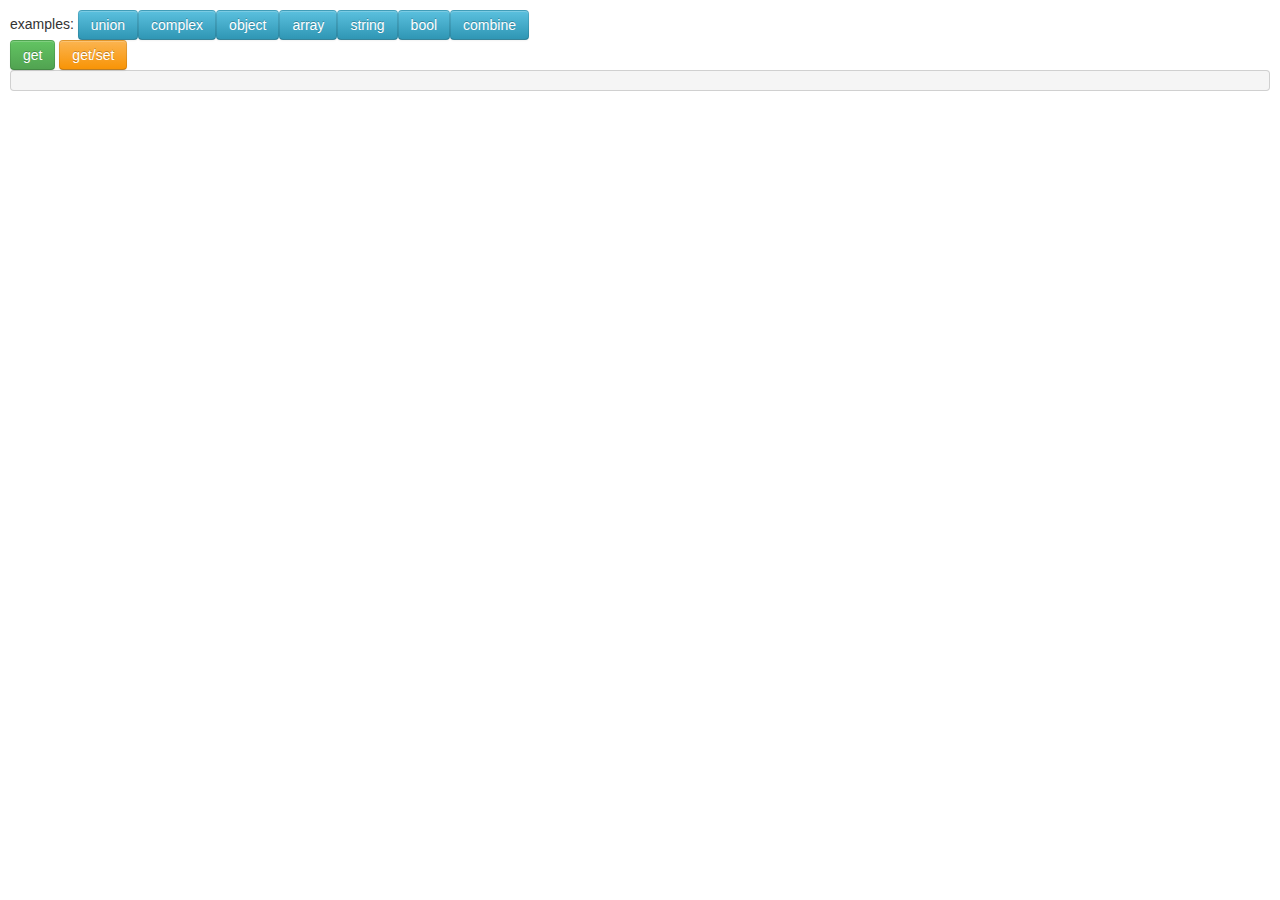
<file: frontend/form_test.html>
<meta http-equiv="Content-Type" content="text/html; charset=utf-8" />
<html>
  <head>
    <title>Korpusimportkedjan Taxi</title>

	<script src="lib/underscore.js" type="text/javascript"></script>
	<script src="lib/jquery-1.7.1.js" type="text/javascript"></script>
	<script src="lib/bootstrap.js" type="text/javascript"></script>
    <script src="lib/dropdown.js" type="text/javascript"></script>

	<link href="lib/bootstrap.min.css" rel="stylesheet" />
	<link href="lib/font-awesome.css" rel="stylesheet" />

	<link href="settings_form.css" rel="stylesheet" />
    <script src="json_schema_utils.js" type="text/javascript"></script>
    <script src="json_schema_form.js" type="text/javascript"></script>
    <script src="form_test.js" type="text/javascript"></script>
  </head>
  <body>
    <div id="examples">examples: </div>
    <button id="get" class="btn btn-success">get</button>
    <button id="get_set" class="btn btn-warning">get/set</button>
    <pre id="result"></pre>
    <div id="form"></div>
  </body>
</html>
</file>
<file: frontend/settings_form.css>
body {
  padding: 10px; }

#settings {
  /* Main flow */
  /* Titles */
  /* Input boxes */
  /* Buttons */
  /* Items in array: put button after title */
  /* Put remove button after complex items */
  /* Descriptions */
  /* Items */
  /* Selects */
  /* Drop-downs */
  /* Typewriter enums */
  /* Simple objects: objects that only contain strings.
   * Example: Word segmentation positional attributes */ }
  #settings > .inner > .nest {
    padding-top: 15px;
    padding-bottom: 15px; }
    #settings > .inner > .nest:not(:last-child) {
      border-bottom: 1px #cccccc solid; }
    #settings > .inner > .nest > .title {
      display: inline-block;
      vertical-align: top;
      text-align: right;
      width: 180px;
      margin-right: 10px; }
    #settings > .inner > .nest > .inner {
      display: inline-block; }
    #settings > .inner > .nest > .object-title {
      padding-top: 3px; }
    #settings > .inner > .nest > .string-title {
      padding-top: 4px; }
    #settings > .inner > .nest > .union-title, #settings > .inner > .nest > .multi-enum-title {
      padding-top: 5px; }
  #settings > .title {
    display: none; }
  #settings .title {
    font-weight: bold; }
  #settings .nest .nest .string-title {
    font-weight: normal;
    display: inline;
    margin-right: 5px;
    text-align: right; }
  #settings .string-title:after {
    content: ": "; }
  #settings .union-child > .title {
    display: none !important; }
  #settings .nest .nest .string {
    display: inline; }
  #settings .string-inner {
    display: inline; }
  #settings input[type=text] {
    height: 2em;
    margin-bottom: 0px; }
  #settings .item > .string > .inner > input[type=text] {
    margin-right: 4px; }
  #settings .item-btn {
    padding: 0.45em 0.5em 0.2em 0.5em; }
  #settings .array > .item-btn {
    margin-bottom: 5px; }
  #settings .array > .title {
    display: inline-block;
    vertical-align: top;
    margin-top: 5px;
    margin-right: 5px; }
  #settings .array > .inner {
    display: inline; }
  #settings .array > .inner > .items {
    display: block; }
  #settings .nest .nest .item-add-btn {
    margin-top: 5px; }
  #settings .nest .nest .array-title {
    padding-top: 3px; }
  #settings .item > .complex-object {
    display: inline-block;
    margin-right: 5px; }
  #settings .description {
    display: none; }
  #settings .only .description {
    display: inline; }
  #settings .item {
    margin-top: 5px;
    margin-bottom: 5px; }
  #settings .item:last-child {
    margin-bottom: 0px; }
  #settings .item > .complex-object {
    border: 1px #cccccc solid;
    padding: 10px;
    margin-right: 7px; }
    #settings .item > .complex-object:not(first-child) {
      margin-top: 5px; }
    #settings .item > .complex-object:not(last-child) {
      margin-bottom: 5px; }
  #settings .select-parent {
    padding-bottom: 5px; }
  #settings .dropdown-enum {
    display: inline;
    padding: 6px; }
    #settings .dropdown-enum > .inner {
      display: inline; }
      #settings .dropdown-enum > .inner > .select-parent {
        display: inline; }
    #settings .dropdown-enum > .title {
      display: inline; }
  #settings .typewriter > div > button {
    font-family: monospace; }
  #settings .simple-object {
    display: inline;
    border: 0; }
    #settings .simple-object > .inner {
      display: inline; }
    #settings .simple-object > .title {
      display: inline;
      font-weight: normal;
      font-size: 1em; }
      #settings .simple-object > .title:after {
        content: ": "; }
    #settings .simple-object > .inner > .nest > .title {
      display: none; }
</file>
